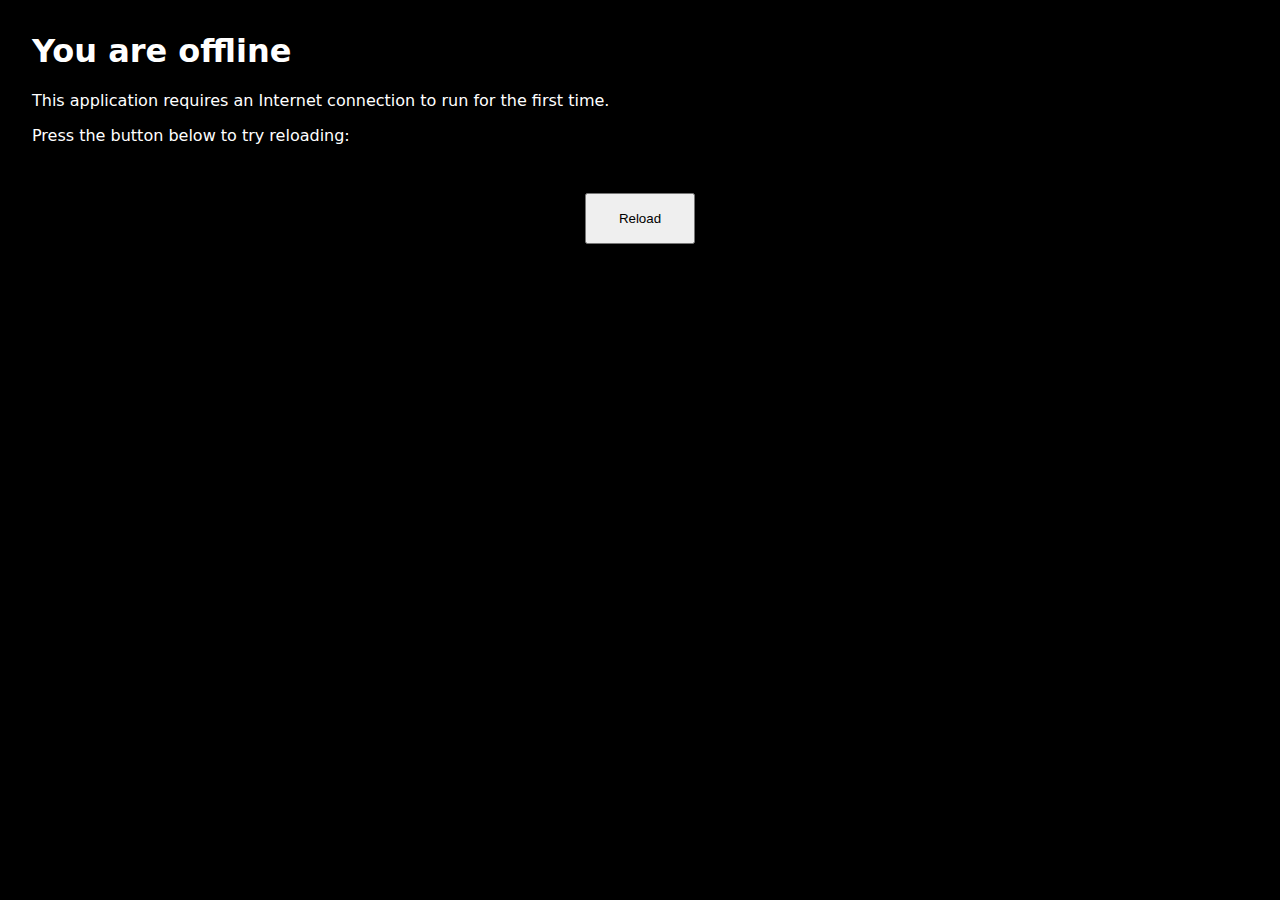
<file: godot/HTML5/index.offline.html>
<!DOCTYPE html>
<html lang="en">
<head>
	<meta charset="utf-8" />
	<meta http-equiv="X-UA-Compatible" content="IE=edge" />
	<meta name="viewport" content="width=device-width, initial-scale=1" />
	<title>You are offline</title>
	<style>
		html {
			background-color: #000000;
			color: #ffffff;
		}

		body {
			font-family: system-ui, -apple-system, "Segoe UI", Roboto, "Helvetica Neue", Arial, "Noto Sans", sans-serif, "Apple Color Emoji", "Segoe UI Emoji", "Segoe UI Symbol", "Noto Color Emoji";
			margin: 2rem;
		}

		p {
			margin-block: 1rem;
		}

		button {
			display: block;
			padding: 1rem 2rem;
			margin: 3rem auto 0;
		}
	</style>
</head>
<body>
	<h1>You are offline</h1>
	<p>This application requires an Internet connection to run for the first time.</p>
	<p>Press the button below to try reloading:</p>
	<button type="button">Reload</button>

	<script>
		document.querySelector("button").addEventListener("click", () => {
			window.location.reload();
		});
	</script>
</body>
</html>
</file>
